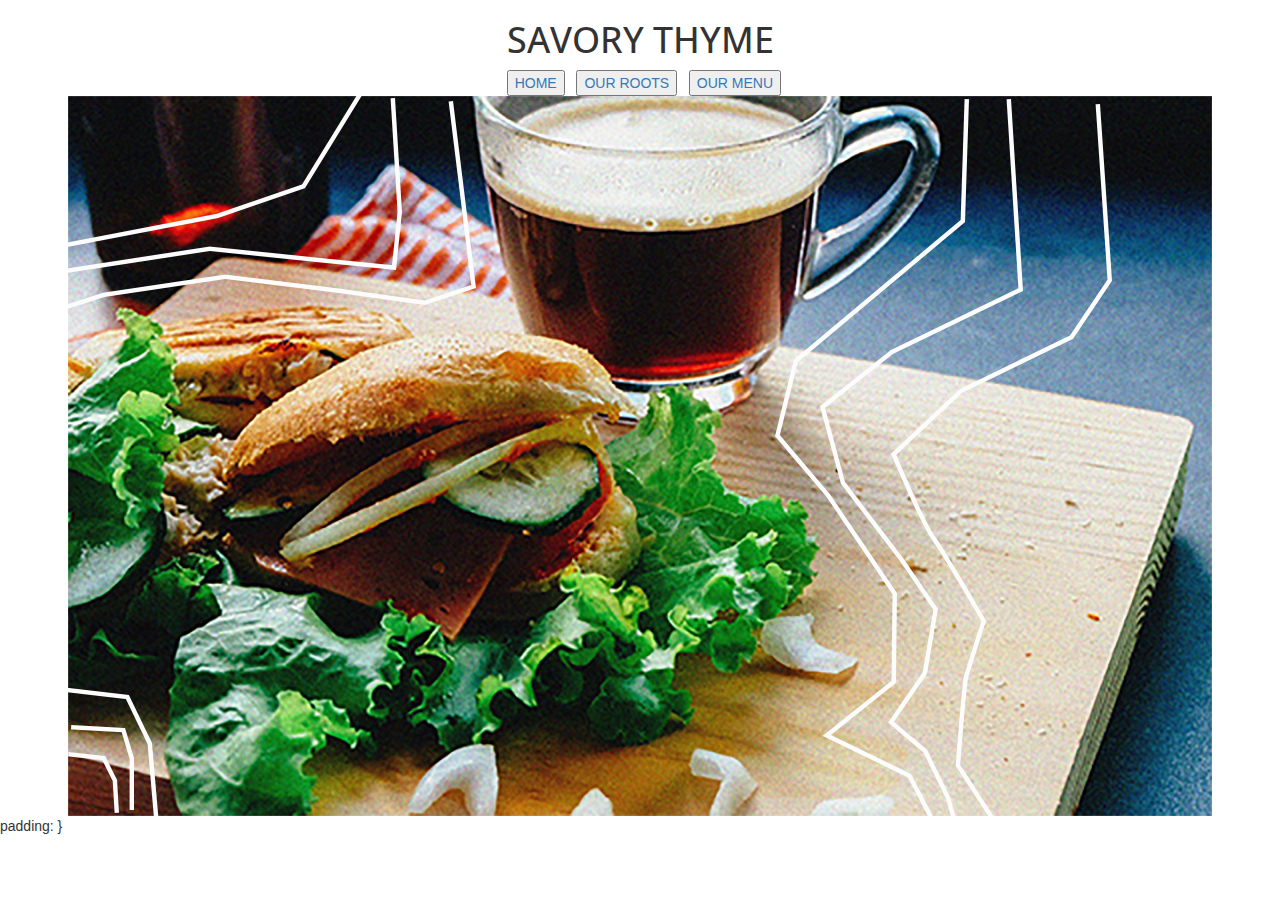
<file: index.html>
<html>

<head>

  <title>

  SAVORY THYME

  </title>



  <!-- Get Bootstrap from here: http://getbootstrap.com/getting-started/ -->



  <link rel="stylesheet" href="https://maxcdn.bootstrapcdn.com/bootstrap/3.3.7/css/bootstrap.min.css" integrity="sha384-BVYiiSIFeK1dGmJRAkycuHAHRg32OmUcww7on3RYdg4Va+PmSTsz/K68vbdEjh4u" crossorigin="anonymous">

  <link href="https://fonts.googleapis.com/css?family=Amatic+SC|Open+Sans+Condensed:300" rel="stylesheet">



  <!-- overwrite bootstrap defaults with your own css -->

  <link href="css/style.css" rel="stylesheet">
  <link href="https://fonts.googleapis.com/css?family=Open+Sans" rel="stylesheet">


</head>

<center>
  <h1>
SAVORY THYME
</h1>
</center>

<body>
  <center>
    <div class="btn-group">
    <button><a href="index.html">HOME</a></button>
    <button><a href="OUR ROOTS.html">OUR ROOTS</a></button>
    <button><a href="OUR MENU.html">OUR MENU</a></button>
</div></center>
<style>
  img{
    display: block;
    margin: auto
  }
  </style>
  <img src= "images/homeimage.jpg"/>
  padding:
  }

</body>
</file>
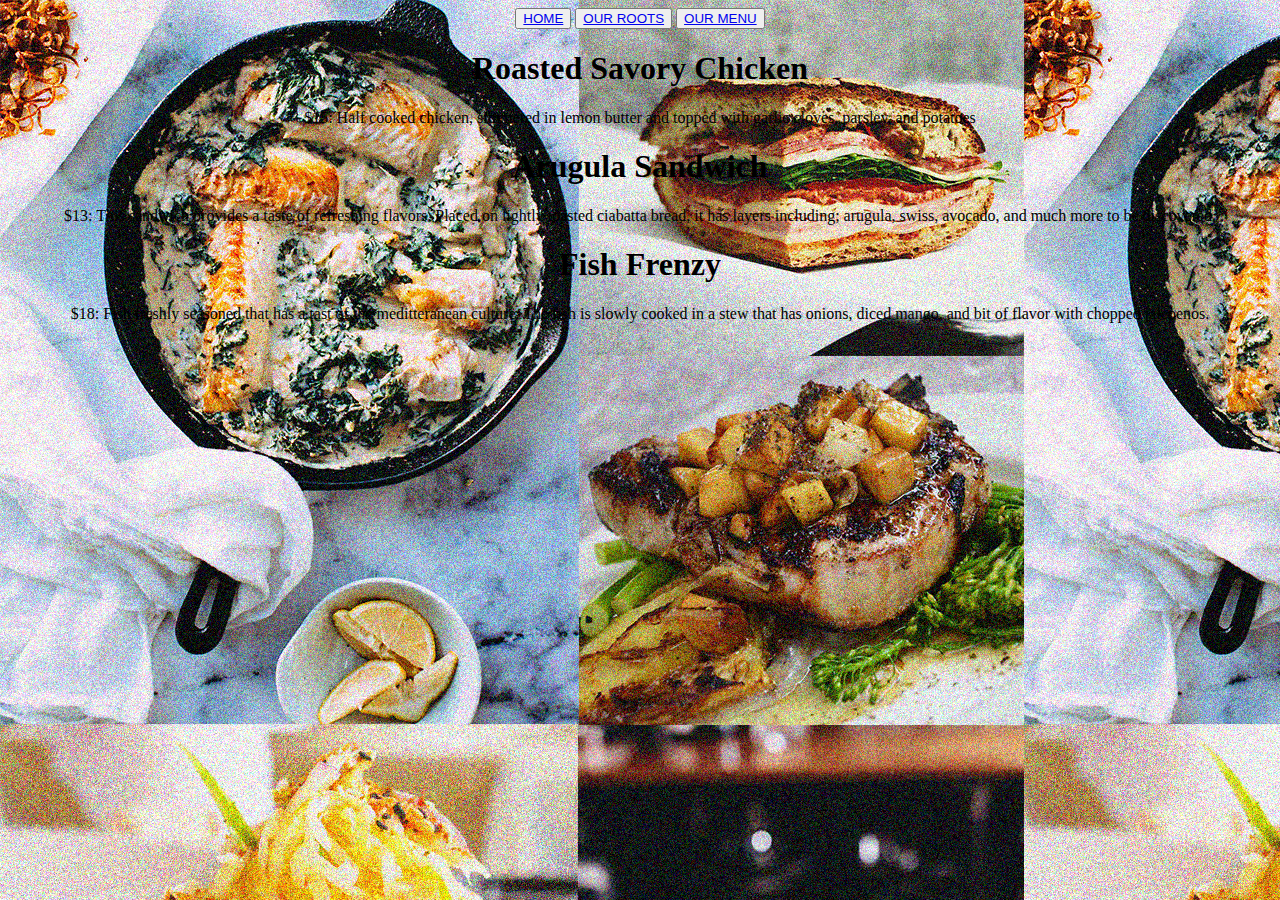
<file: OUR MENU.html>
<html>
 <head>
   <title> Dinner  </title>

   <body background= "images/menuimage.jpg">

     <center><button><a href="index.html">HOME</a></button>
       <button><a href="OUR ROOTS.html">OUR ROOTS</a></button>
       <button><a href="OUR MENU.html">OUR MENU</a></button>

     <div class"container">
       <div class="row">
         <div class="col-sm-4">
           <h1>Roasted Savory Chicken</h1>
          $15: Half cooked chicken, simmered in lemon butter and topped with garlic cloves, parsley, and potatoes
         </div>
         <div class="row">
           <div class="col-sm-4">
             <h1>Arugula Sandwich</h1>
             $13: This sandwich provides a taste of refreshing flavors. Placed on lightly toasted ciabatta bread, it has layers including; arugula, swiss, avocado, and much more to be discovered.

          <div class="row">
            <div class="col-sm-4">
              <h1>Fish Frenzy</h1>
              $18: Fish freshly seasoned that has a tast of the meditteranean culture. The fish is slowly cooked in a stew that has onions, diced mango, and bit of flavor with chopped jalepenos.
</file>
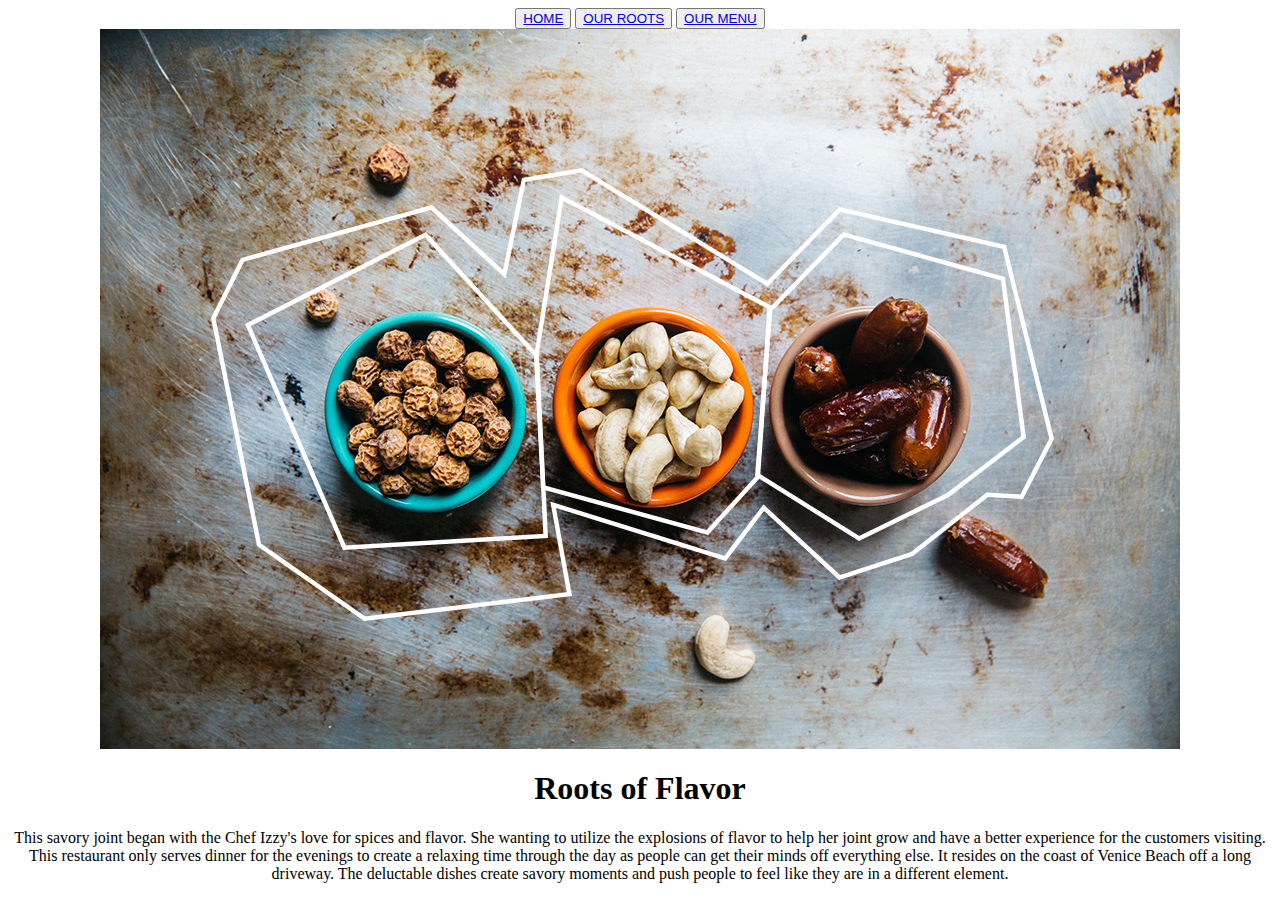
<file: OUR ROOTS.html>
<html>
<head>

</center>

<body>
<center><button><a href="index.html">HOME</a></button>
 <button><a href="OUR ROOTS.html">OUR ROOTS</a></button>
  <button><a href="OUR MENU.html">OUR MENU</a></button>

</center>
<style>


<style>
img{
  display: block;
  margin: auto;
  padding-top: 15px

}
</style>
  <center><img src="images/rootspage.jpg"> </img></center>


  <center>  <div class"container">
      <div class="row">
        <div class="col-sm-4">
          <h1> Roots of Flavor </h1>
<p> This savory joint began with the Chef Izzy's love for spices and flavor. She wanting to utilize the explosions of flavor to help her joint grow and have a better experience for the customers visiting. This restaurant only serves dinner for the evenings to create a relaxing time through the day as people can get their minds off everything else. It resides on the coast of Venice Beach off a long driveway. The deluctable dishes create savory moments and push people to feel like they are in a different element. </p>
</center>
</body>
</html>
</file>
<file: css/style.css>
h1{
  font-family: 'Open Sans', sans-serif;

}
</file>
